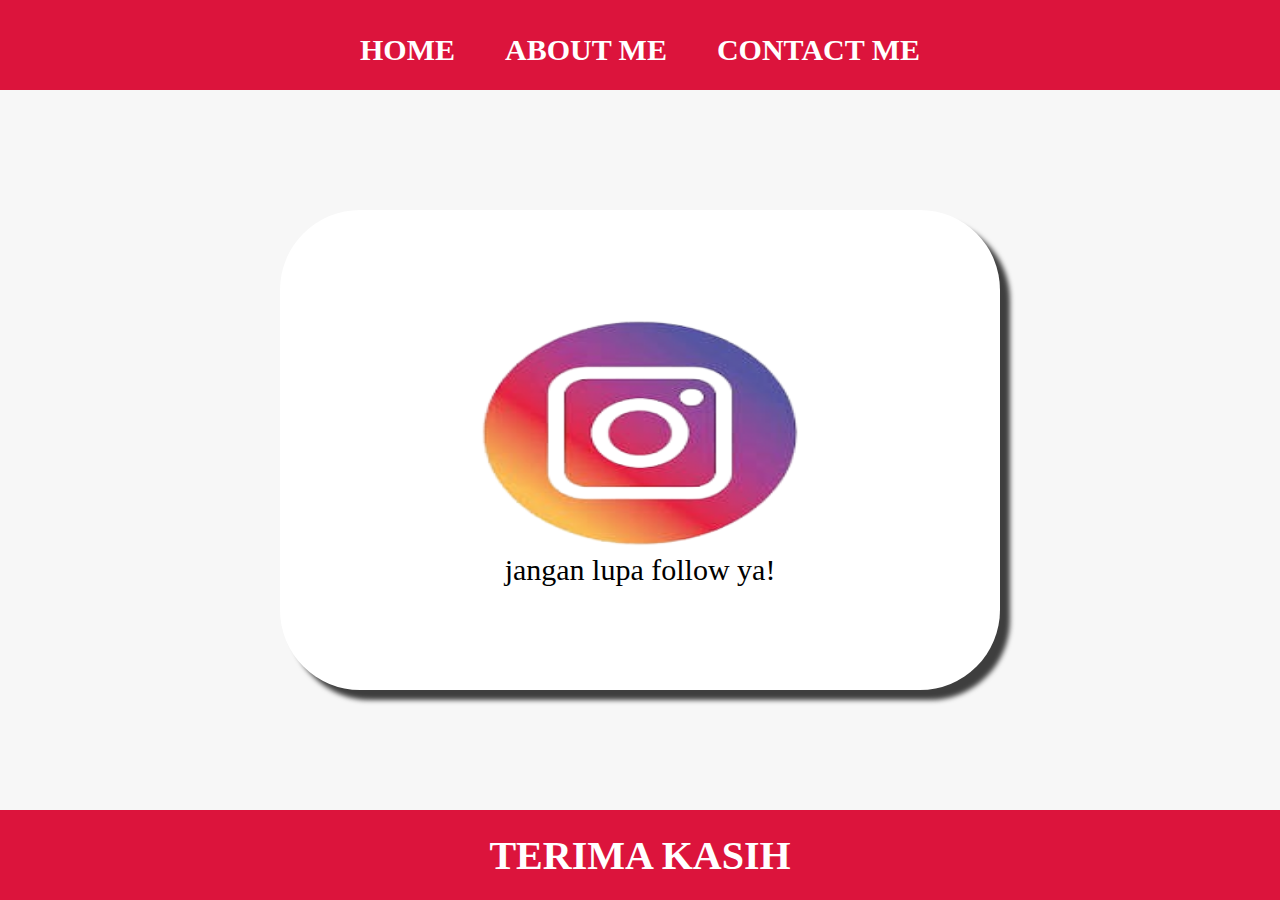
<file: index.html>
<html>
    <head>
        <title>Web saya</title>
        <link rel="stylesheet" href="web.css" />
    </head>
    <body>
        <div class="container">
        <!-- NAVIGASI BAR -->
         <div class="navbar-container">
            <ul class="ul-navbar">
                <li class="li-navbar">
                    <a href="#" class="a-navbar">HOME</a>
                </li>
                <li class="li-navbar">
                    <a href="about.html" class="a-navbar">ABOUT ME</a>
                </li>
                <li class="li-navbar">
                    <a href="contact.html" class="a-navbar">CONTACT ME</a>
                </li>
            </ul>
         </div>
         <!-- NAVIGASI BAR SELESAI -->

         <!-- CONTENT 1 -->
          <div class="container-content">
            <a href="https://instagram.com/bqrizba" 
            class="a-content">
                <img src="IG.png" class="img-content" />
                <p>jangan lupa follow ya!</p>
            </a>
          </div>
          <!-- CONTENT 1 END-->

          <!-- FOOTER -->
           <div class="container-footer">
            <h1 class="h1-footer">TERIMA KASIH</h1>
           </div>
           <!-- FOOTER END -->
        </div>
    </body>
</html>
</file>
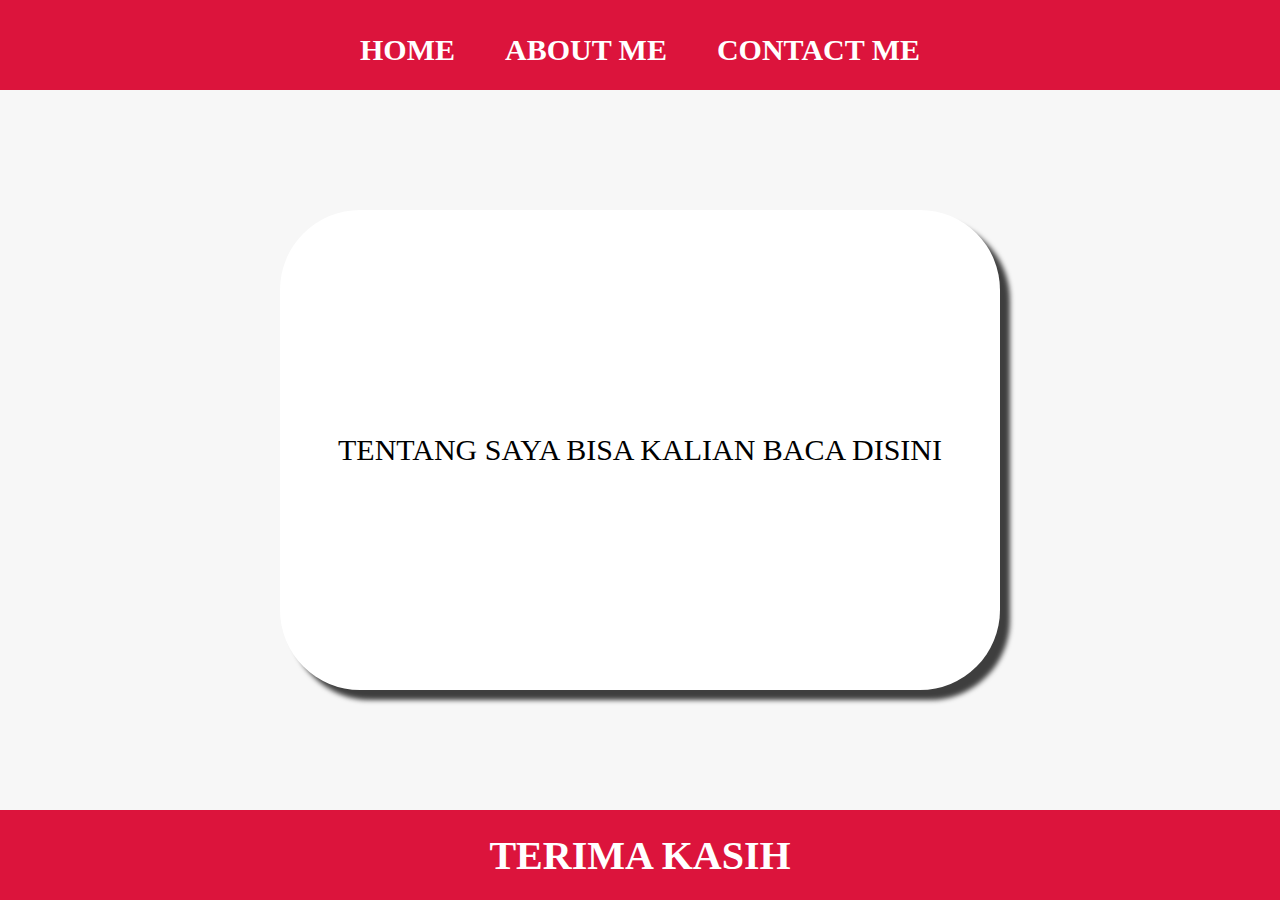
<file: about.html>
<html>
    <head>
        <title>ABOUT ME</title>
        <link rel="stylesheet" href="web.css" />
    </head>
    <body>
        <div class="container">
        <!-- NAVIGASI BAR -->
         <div class="navbar-container">
            <ul class="ul-navbar">
                <li class="li-navbar">
                    <a href="index.html" class="a-navbar">HOME</a>
                </li>
                <li class="li-navbar">
                    <a href="about.html" class="a-navbar">ABOUT ME</a>
                </li>
                <li class="li-navbar">
                    <a href="contact.html" class="a-navbar">CONTACT ME</a>
                </li>
            </ul>
         </div>
         <!-- NAVIGASI BAR SELESAI -->

         <!-- CONTENT 1 -->
          <div class="container-content">
            <a href="https://instagram.com/bqrizba" 
            class="a-content">
                <p>TENTANG SAYA BISA KALIAN BACA DISINI</p>
            </a>
          </div>
          <!-- CONTENT 1 END-->

          <!-- FOOTER -->
           <div class="container-footer">
            <h1 class="h1-footer">TERIMA KASIH</h1>
           </div>
           <!-- FOOTER END -->
        </div>
    </body>
</html>
</file>
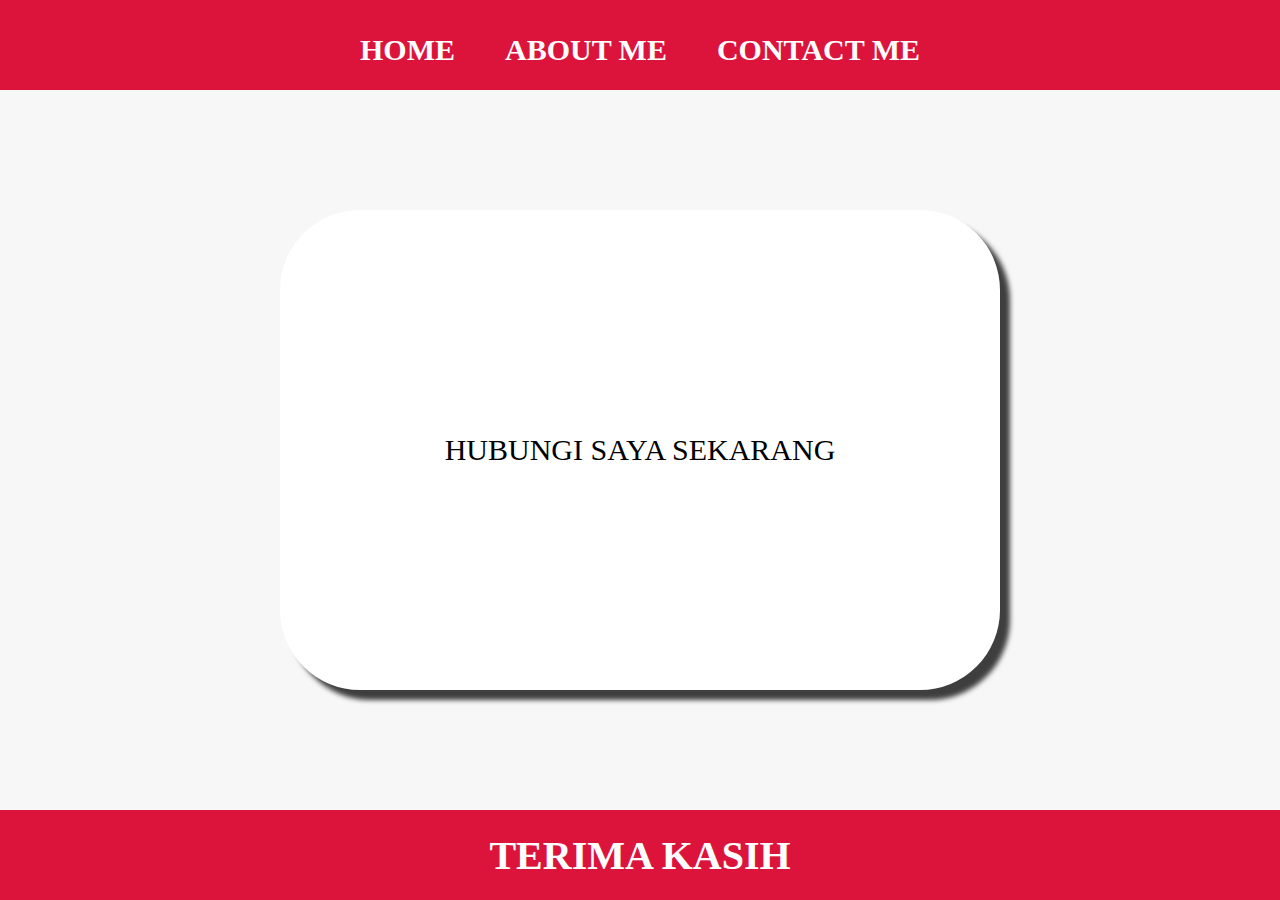
<file: contact.html>
<html>
    <head>
        <title>CONTACT ME</title>
        <link rel="stylesheet" href="web.css" />
    </head>
    <body>
        <div class="container">
        <!-- NAVIGASI BAR -->
         <div class="navbar-container">
            <ul class="ul-navbar">
                <li class="li-navbar">
                    <a href="index.html" class="a-navbar">HOME</a>
                </li>
                <li class="li-navbar">
                    <a href="about.html" class="a-navbar">ABOUT ME</a>
                </li>
                <li class="li-navbar">
                    <a href="contact.html" class="a-navbar">CONTACT ME</a>
                </li>
            </ul>
         </div>
         <!-- NAVIGASI BAR SELESAI -->

         <!-- CONTENT 1 -->
          <div class="container-content">
            <a href="https://instagram.com/bqrizba" 
            class="a-content">
                <p>HUBUNGI SAYA SEKARANG</p>
            </a>
          </div>
          <!-- CONTENT 1 END-->

          <!-- FOOTER -->
           <div class="container-footer">
            <h1 class="h1-footer">TERIMA KASIH</h1>
           </div>
           <!-- FOOTER END -->
        </div>
    </body>
</html>
</file>
<file: web.css>
*,
html {
    margin: 0;
    padding: 0;
}

.navbar-container {
    background-color: crimson;
    width: 100%;
    height: 10vh;
}

.ul-navbar {
    display: flex;
    height: 100px;
    justify-content: center;
    align-items: center;
}

.li-navbar {
    list-style-type: none;
    padding: 20px;
    margin: 5px;
    color: white;
    font-size: 30px;
}

.li-navbar:hover {
    background-color: tomato;
    transition: .5s ease-in-out;
    transition-delay: .3s;
    border-radius: 8px;
}

.a-navbar {
    color: white;
    text-decoration: none;
    font-weight: 800;
}
.container-content {
    background-color: #f7f7f7;
    display: flex;
    justify-content: center;
    align-items: center;
    height: 80vh;
}

.a-content {
    background-color: white;
    color: black;
    text-decoration: none;
    font-size: 30px;
    width: 720px;
    height: 480px;
    display: flex;
    flex-direction: column;
    justify-content: center;
    align-items: center;
    border-radius: 80px;
    box-shadow: 10px 10px 5px 0px rgba(0,0,0,0.75);
-webkit-box-shadow: 10px 10px 5px 0px rgba(0,0,0,0.75);
-moz-box-shadow: 10px 10px 5px 0px rgba(0,0,0,0.75);
}

.img-content {
    width: 50%;
    height: 50%;
}

.container-footer {
    height: 10vh;
    background-color: crimson;
    display: flex;
    justify-content: center;
    align-items: center;
}

.h1-footer {
    font-size: 40px;
    color: white;

}
</file>
